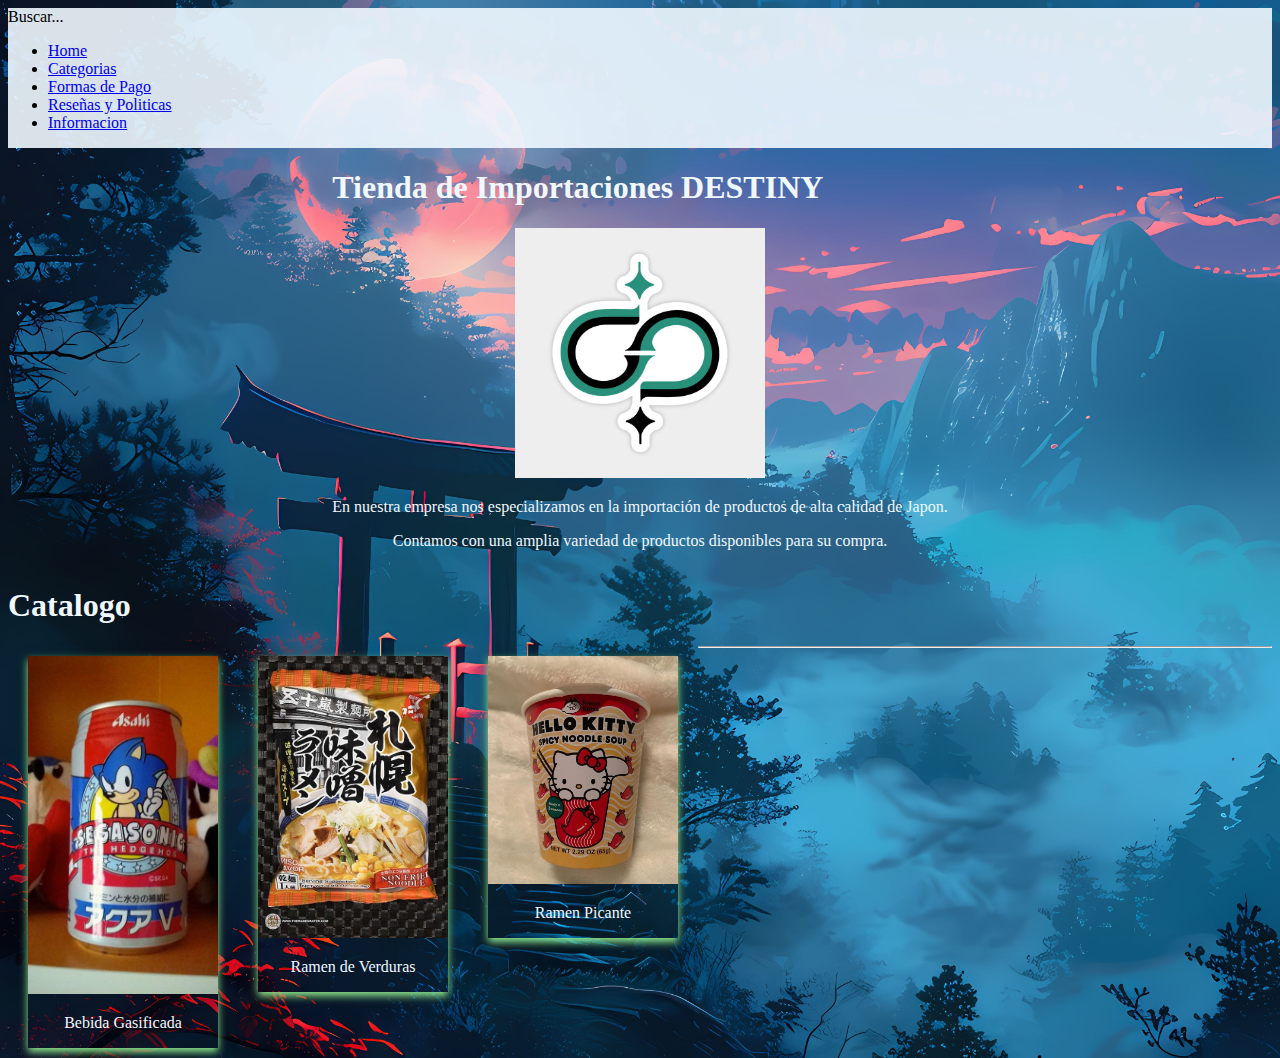
<file: index.html>
<!DOCTYPE html>
<html lang="es">
<head>
    <meta charset="UTF-8">
    <meta name="viewport" content="width=device-width, initial-scale=1.0">
    <title>Importaciones Destiny</title>
    <link rel="stylesheet" href="css/style.css">
</head>
<div class="wrap-imagen-titulo">
<body>
    <header>Buscar...</header>
    <p>
        <nav>
            <ul>
                <li><a href="index.html">Home</a></li>
                <li><a href="Categorias.html">Categorias</a></li>
                <li><a href="Formas de Pago.html">Formas de Pago</a></li>
                <li><a href="Reseñas y Politicas.html">Reseñas y Politicas</a></li>
                <li><a href="Informacion.html">Informacion</a></li>
            </ul>
        </nav>
</div>
<!--Titulo y logo de la pagina principal-->
<div class="wrap">
    <div class="wrap-texto">
    </p>
    <h1>Tienda de Importaciones DESTINY </h1>
    <p>
        <img src="img/logoimportacion.jpeg" alt="logodetiendadeimportacion" width="250"/>
    </p>
    <section>
        <p>En nuestra empresa nos especializamos en la importación de productos de alta calidad de Japon.</p>
        <p>Contamos con una amplia variedad de productos disponibles para su compra.</p> 
       </section>
    </div>
</div>
<!-- Catalogo -->
        <h1>Catalogo</h1>
        <div class="galeria">
            <div class="imagen">
                <img src="/img/producto1.jpeg" alt="" width="190">
            </div>
            <div class="descripcion">
                <p>Bebida Gasificada</p>
            </div>
        </div>

        <div class="galeria">
            <div class="imagen">
                <img src="/img/producto2.jpeg" alt="" width="228">
            </div>
            <div class="descripcion">
                <p>Ramen de Verduras</p>
            </div>
        </div>

        <div class="galeria">
            <div class="imagen">
                <img src="/img/producto3.jpeg" alt="" width="282">
            </div>
            <div class="descripcion">
                <p>Ramen Picante</p>
            </div>
        </div>

<hr>
   
</body>
</html>
</file>
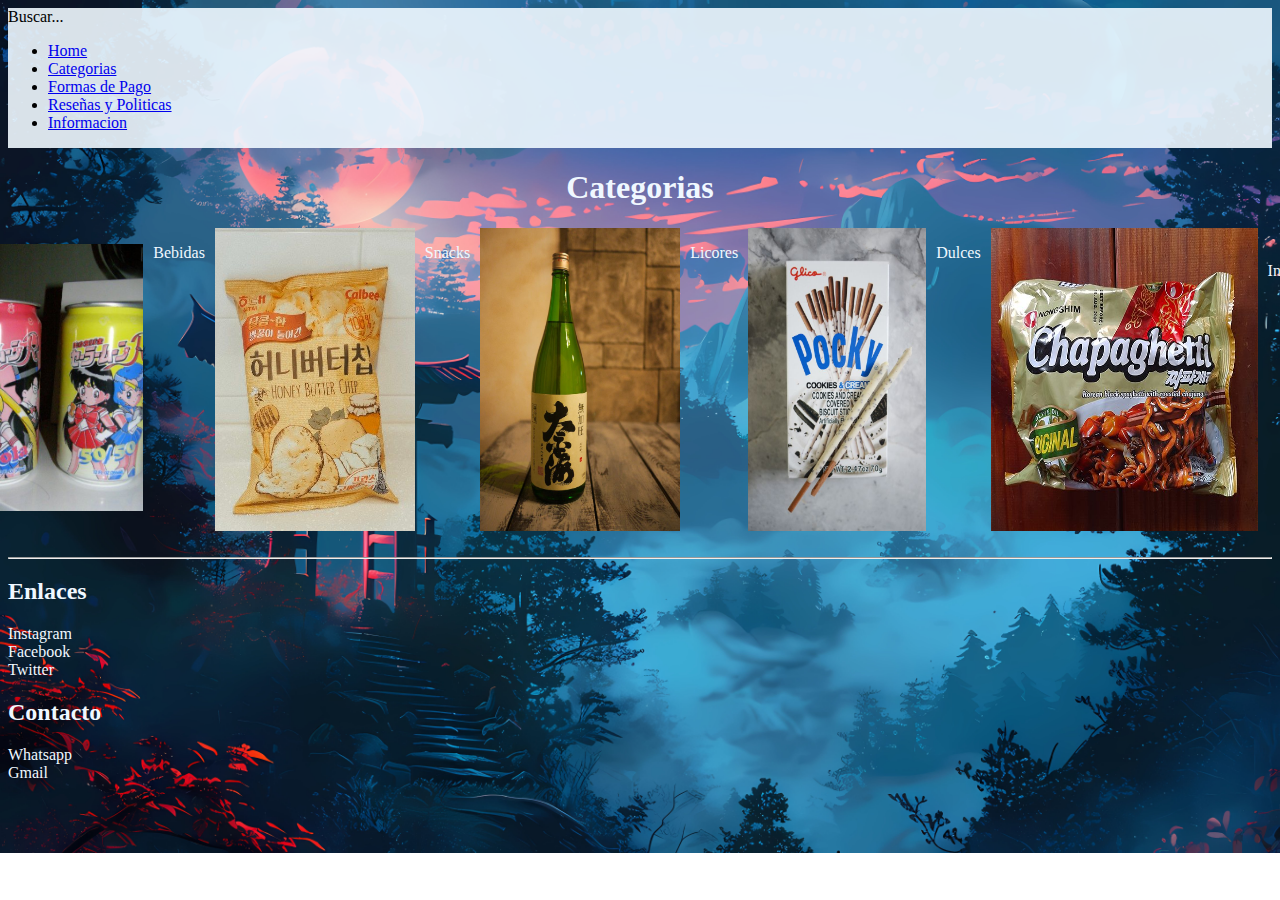
<file: Categorias.html>
<!DOCTYPE html>
<html lang="es">
<head>
    <meta charset="UTF-8">
    <meta name="viewport" content="width=device-width, initial-scale=1.0">
    <title>Importaciones Destiny</title>
    <link rel="stylesheet" href="css/style2.css">
</head>
<div class="wrap-imagen-titulo">
<body>
    <header>Buscar...</header>
    <p>
        <nav>
            <ul>
                <li><a href="index.html">Home</a></li>
                <li><a href="Categorias.html">Categorias</a></li>
                <li><a href="Formas de Pago.html">Formas de Pago</a></li>
                <li><a href="Reseñas y Politicas.html">Reseñas y Politicas</a></li>
                <li><a href="Informacion.html">Informacion</a></li>
            </ul>
        </nav>
    </div>

       </p>
       <div class="wrap-texto">
       <h1>Categorias</h1>
        </div>
       <div class="wrap-imagen">
        <p>
            <img class="imagen" src="img/producto4.jpeg" alt="" width="200"> <div class="wrap-texto"> <p>Bebidas</p></div>
            <img class="imagen" src="img/producto5.jpeg" alt="" width="200"> <div class="wrap-texto"> <p>Snacks</p></div>
            <img class="imagen" src="img/producto6.jpeg" alt="" width="200"> <div class="wrap-texto"> <p>Licores</p></div>
            <img class="imagen" src="img/producto7.jpeg" alt="" width="178"> <div class="wrap-texto"> <p>Dulces</p></div>
            <img class="imagen" src="img/producto8.jpeg" alt="" width="267"> <div class="wrap-texto"> <p>Sopas Instantaneas</p></div>
        </p>
       </div>
<!-- Enlaces -->
 <br>
 <hr>
    <div class="wrap-enlaces">
    <p>
        <h2>Enlaces</h2>
        <li>Instagram</li>
        <li>Facebook</li>
        <li>Twitter</li>
    </p>
    <p>
        <h2>Contacto</h2>
        <li>Whatsapp</li>
        <li>Gmail</li>
    </p>
    </div>

</body>
</html>
</file>
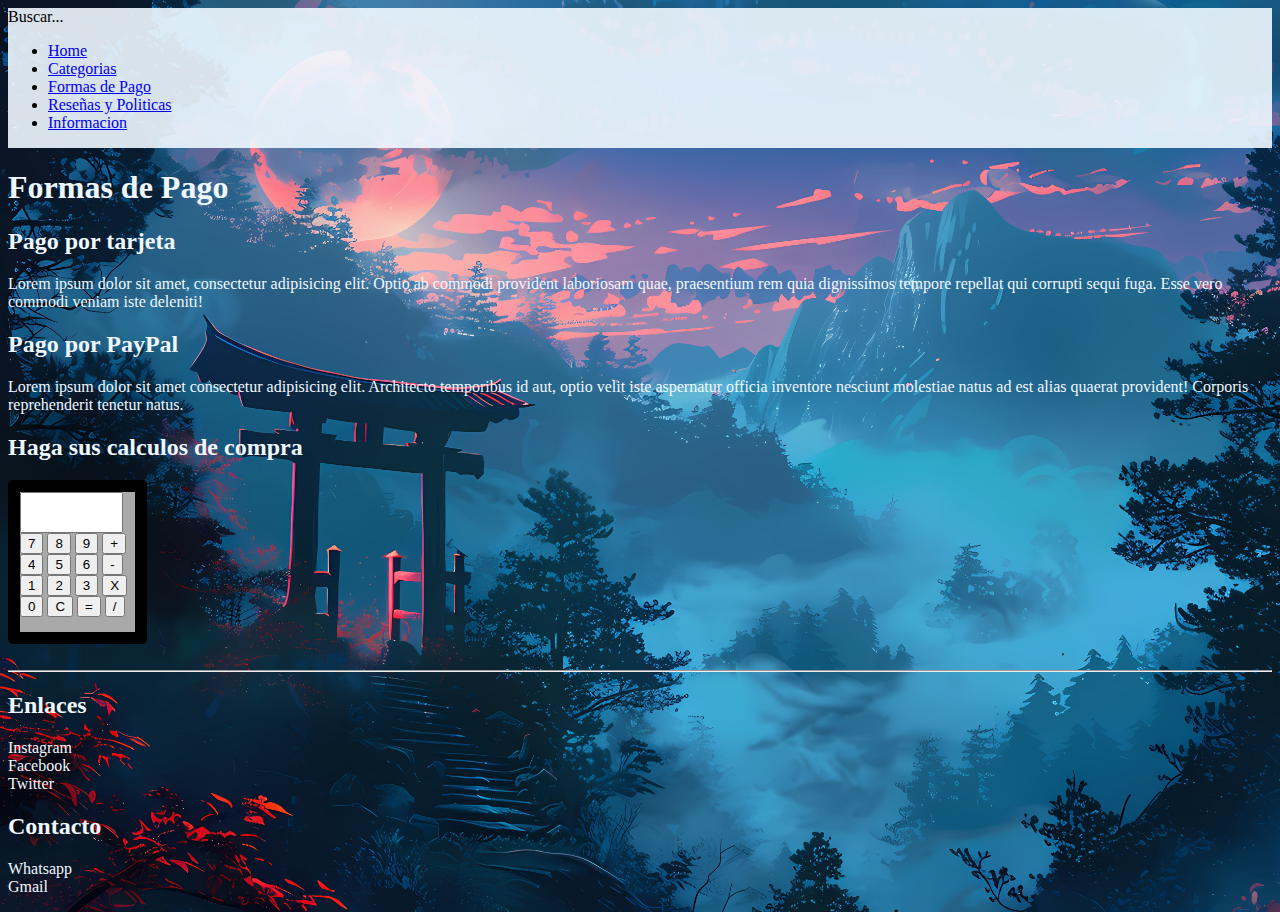
<file: Formas de Pago.html>
<!DOCTYPE html>
<html lang="es">
<head>
    <meta charset="UTF-8">
    <meta name="viewport" content="width=device-width, initial-scale=1.0">
    <title>Importaciones Destiny</title>
    <link rel="stylesheet" href="css/style3.css">
</head>
<div class="wrap-imagen-titulo">
<body>
    <header>Buscar...</header>
    <p>
        <nav>
            <ul>
                <li><a href="index.html">Home</a></li>
                <li><a href="Categorias.html">Categorias</a></li>
                <li><a href="Formas de Pago.html">Formas de Pago</a></li>
                <li><a href="Reseñas y Politicas.html">Reseñas y Politicas</a></li>
                <li><a href="Informacion.html">Informacion</a></li>
            </ul>
        </nav>
    </div>

    <div class="wrap-texto">
       </p>
       <h1>Formas de Pago</h1>
       <h2>Pago por tarjeta</h2>
       <p>Lorem ipsum dolor sit amet, consectetur adipisicing elit. Optio ab commodi provident laboriosam quae, praesentium rem quia dignissimos 
        tempore repellat qui corrupti sequi fuga. Esse vero commodi veniam iste deleniti!</p>
       <h2>Pago por PayPal</h2>
       <p>Lorem ipsum dolor sit amet consectetur adipisicing elit. Architecto temporibus id aut, optio velit iste aspernatur officia inventore 
        nesciunt molestiae natus ad est alias quaerat provident! Corporis reprehenderit tenetur natus.</p>
        <h2>Haga sus calculos de compra</h2>
        <div id="app">
            <form name="calculator">
                <input type="textfield" name="ans" value="" autocomplete="off" readonly >

                <input type="button" value="7" onclick="document.calculator.ans.value+='7'">
                <input type="button" value="8" onclick="document.calculator.ans.value+='8'">
                <input type="button" value="9" onclick="document.calculator.ans.value+='9'">
                <input type="button" value="+" onclick="document.calculator.ans.value+='+'">
                <br>
                <input type="button" value="4" onclick="document.calculator.ans.value+='4'">
                <input type="button" value="5" onclick="document.calculator.ans.value+='5'">
                <input type="button" value="6" onclick="document.calculator.ans.value+='6'">
                <input type="button" value="-" onclick="document.calculator.ans.value+='-'">
                <br>
                <input type="button" value="1" onclick="document.calculator.ans.value+='1'">
                <input type="button" value="2" onclick="document.calculator.ans.value+='2'">
                <input type="button" value="3" onclick="document.calculator.ans.value+='3'">
                <input type="button" value="X" onclick="document.calculator.ans.value+='*'">
                <br>
                <input type="button" value="0" onclick="document.calculator.ans.value+='0'">
                <input type="reset" value="C">
                <input type="button" value="=" onclick="document.calculator.ans.value=eval(document.calculator.ans.value)">
                <input type="button" value="/" onclick="document.calculator.ans.value+='/'">
            </form>
        </div>
    </div>
<!-- Enlaces -->
 <br>
 <hr>
    <div class="wrap-enlaces">
    <p>
        <h2>Enlaces</h2>
        <li>Instagram</li>
        <li>Facebook</li>
        <li>Twitter</li>
    </p>
    <p>
        <h2>Contacto</h2>
        <li>Whatsapp</li>
        <li>Gmail</li>
    </p>
    </div>
   
</body>
</html>
</file>
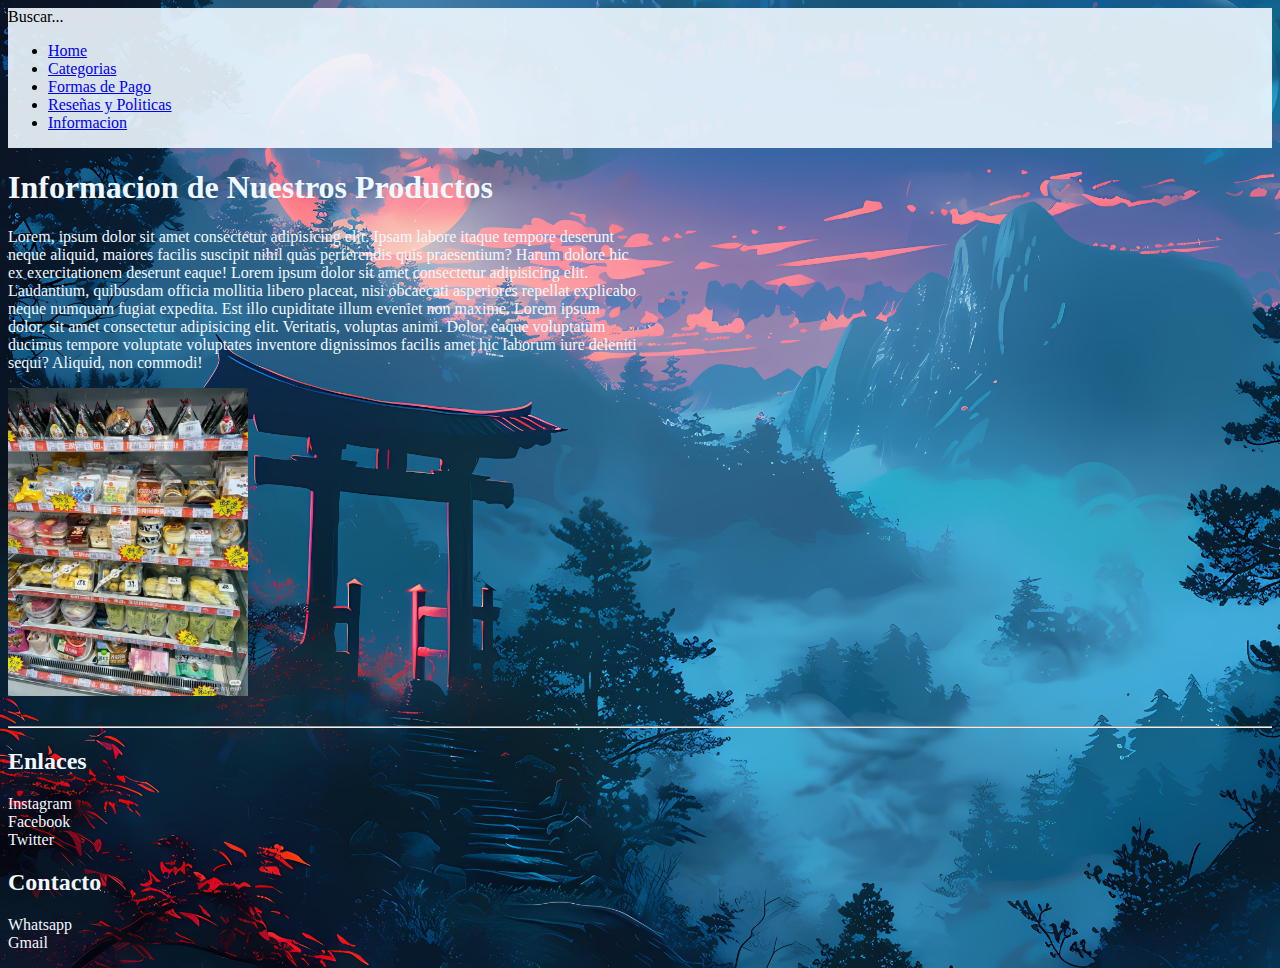
<file: Informacion.html>
<!DOCTYPE html>
<html lang="es">
<head>
    <meta charset="UTF-8">
    <meta name="viewport" content="width=device-width, initial-scale=1.0">
    <title>Importaciones Destiny</title>
    <link rel="stylesheet" href="css/style5.css">
</head>
<div class="wrap-imagen-titulo">
<body>
    <header>Buscar...</header>
    <p>
        <nav>
            <ul>
                <li><a href="index.html">Home</a></li>
                <li><a href="Categorias.html">Categorias</a></li>
                <li><a href="Formas de Pago.html">Formas de Pago</a></li>
                <li><a href="Reseñas y Politicas.html">Reseñas y Politicas</a></li>
                <li><a href="Informacion.html">Informacion</a></li>
            </ul>
        </nav>
    </div>

    <div class="wrap-texto-color">
       </p>
       <h1>Informacion de Nuestros Productos</h1>
       <div class="wrap-texto">
       <p>Lorem, ipsum dolor sit amet consectetur adipisicing elit. Ipsam labore itaque tempore deserunt neque aliquid, maiores facilis 
        suscipit nihil quas perferendis quis praesentium? Harum dolore hic ex exercitationem deserunt eaque! 
        Lorem ipsum dolor sit amet consectetur adipisicing elit. Laudantium, quibusdam officia mollitia libero placeat, nisi obcaecati asperiores 
        repellat explicabo neque numquam fugiat expedita. Est illo cupiditate illum eveniet non maxime. Lorem ipsum dolor, sit amet consectetur 
        adipisicing elit. Veritatis, voluptas animi. Dolor, eaque voluptatum ducimus tempore voluptate voluptates inventore dignissimos facilis 
        amet hic laborum iure deleniti sequi? Aliquid, non commodi!</p>
        <img src="img/imagenimportacion.jpeg" alt="" width="240">
        </div>
    </div>
<!-- Enlaces -->
 <br>
 <hr>
 <div class="wrap-enlaces">
    <p>
        <h2>Enlaces</h2>
        <li>Instagram</li>
        <li>Facebook</li>
        <li>Twitter</li>
    </p>
    <p>
        <h2>Contacto</h2>
        <li>Whatsapp</li>
        <li>Gmail</li>
    </p>
</div>

</body>
</html>
</file>
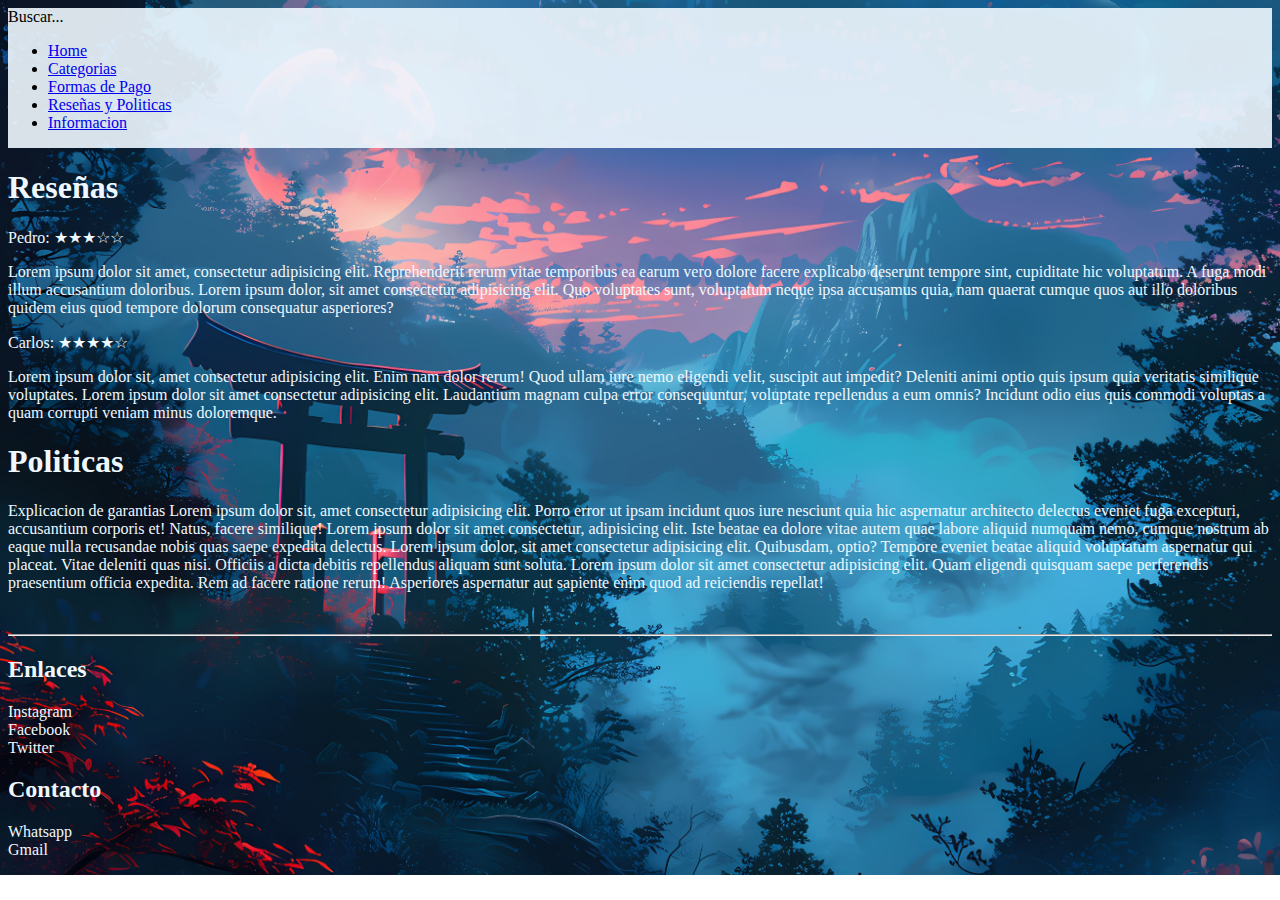
<file: Reseñas y Politicas.html>
<!DOCTYPE html>
<html lang="es">
<head>
    <meta charset="UTF-8">
    <meta name="viewport" content="width=device-width, initial-scale=1.0">
    <title>Importaciones Destiny</title>
    <link rel="stylesheet" href="css/style4.css">
</head>
<div class="wrap-imagen-titulo">
<body>
    <header>Buscar...</header>
    <p>
        <nav>
            <ul>
                <li><a href="index.html">Home</a></li>
                <li><a href="Categorias.html">Categorias</a></li>
                <li><a href="Formas de Pago.html">Formas de Pago</a></li>
                <li><a href="Reseñas y Politicas.html">Reseñas y Politicas</a></li>
                <li><a href="Informacion.html">Informacion</a></li>
            </ul>
        </nav>
    </div>

    <div class="wrap-texto">
       </p>
       <h1>Reseñas</h1>
        <p>Pedro: ★★★☆☆</p> 
        <p>Lorem ipsum dolor sit amet, consectetur adipisicing elit. Reprehenderit rerum vitae temporibus ea earum vero dolore 
        facere explicabo deserunt tempore sint, cupiditate hic voluptatum. A fuga modi illum accusantium doloribus.
        Lorem ipsum dolor, sit amet consectetur adipisicing elit. Quo voluptates sunt, voluptatum neque ipsa accusamus quia, nam quaerat 
        cumque quos aut illo doloribus quidem eius quod tempore dolorum consequatur asperiores?</p>

        <p>Carlos: ★★★★☆</p>
        <p>Lorem ipsum dolor sit, amet consectetur adipisicing elit. Enim nam dolor rerum! Quod ullam iure nemo eligendi velit, 
        suscipit aut impedit? Deleniti animi optio quis ipsum quia veritatis similique voluptates.
        Lorem ipsum dolor sit amet consectetur adipisicing elit. Laudantium magnam culpa error consequuntur, voluptate repellendus a eum omnis? 
        Incidunt odio eius quis commodi voluptas a quam corrupti veniam minus doloremque.</p>

        <h1>Politicas</h1>
        <p>Explicacion de garantias Lorem ipsum dolor sit, amet consectetur adipisicing elit. Porro error ut ipsam incidunt quos iure nesciunt 
        quia hic aspernatur architecto delectus eveniet fuga excepturi, accusantium corporis et! Natus, facere similique!
        Lorem ipsum dolor sit amet consectetur, adipisicing elit. Iste beatae ea dolore vitae autem quae labore aliquid numquam nemo, cumque 
        nostrum ab eaque nulla recusandae nobis quas saepe expedita delectus. Lorem ipsum dolor, sit amet consectetur adipisicing elit. Quibusdam, 
        optio? Tempore eveniet beatae aliquid voluptatum aspernatur qui placeat. Vitae deleniti quas nisi. Officiis a dicta debitis 
        repellendus aliquam sunt soluta.
        Lorem ipsum dolor sit amet consectetur adipisicing elit. Quam eligendi quisquam saepe perferendis praesentium officia expedita. Rem ad facere 
        ratione rerum! Asperiores aspernatur aut sapiente enim quod ad reiciendis repellat!</p>
    </div>

<!-- Enlaces -->
 <br>
 <hr>
 <div class="wrap-enlaces">
    <p>
        <h2>Enlaces</h2>
        <li>Instagram</li>
        <li>Facebook</li>
        <li>Twitter</li>
    </p>
    <p>
        <h2>Contacto</h2>
        <li>Whatsapp</li>
        <li>Gmail</li>
    </p>
</div>
   
</body>
</html>
</file>
<file: css/style.css>
body{
    background-image: url(/img/fondo-arte-digital-japon.jpg);
    background-size: cover;
    background-repeat: no-repeat;
}
.wrap{
    display: flex;
    align-items: center;
    justify-content: center;
}
.wrap-imagen-titulo{
    background-color: rgba(240, 248, 255, 90%);
    height: 140px;

}
.wrap-texto{
   text-align: center;
   color: aliceblue;
}
h1{
    color: aliceblue;
    text-align: left;
}
div.galeria{
    margin: 10px 20px;
    box-shadow: 0 4px 8px 0 lightgreen, 0 6px 20px 0 rgba(0,0,0,0.19);
    float: left;
    width: 190px;
    height: auto;
}
div.galeria img{
    width: 100%;
    height: auto;
}
div.galeria:hover{
    border: 1px solid lightseagreen;
    transform: rotate(1deg);
}
div.descripcion{
    text-align: center;
    color: aliceblue;
}
</file>
<file: css/style2.css>
body{
    background-image: url(/img/fondo-arte-digital-japon.jpg);
    background-size: cover;
    background-repeat: no-repeat;
}
.wrap-imagen-titulo{
    background-color: rgba(240, 248, 255, 90%);
    height: 140px;
}
.wrap-texto{
    text-align: center;
    color: aliceblue;
}
.wrap-enlaces{
    color: aliceblue;
}
.wrap-imagen{
    display: flex;
    justify-content: center;
}
.imagen{
    margin: 0% 10px;
    
}
</file>
<file: css/style3.css>
body{
    background-image: url(/img/fondo-arte-digital-japon.jpg);
    background-size: cover;
    background-repeat: no-repeat;
}
.wrap-imagen-titulo{
    background-color: rgba(240, 248, 255, 90%);
    height: 140px;

}
.wrap-texto{
    color: aliceblue;
}
#app{
    height: 140px;
    width: 115px;
    border: 12px solid black;
    border-radius: 5px;
}
#app form{
    height: 100%;
    width: 100%;
    background-color: darkgrey;
}

#app input[type=textfield] {
    height: 25%;
    width: 83%;
}
.wrap-enlaces{
    color: aliceblue;
}
</file>
<file: css/style5.css>
body{
    background-image: url(/img/fondo-arte-digital-japon.jpg);
    background-size: cover;
    background-repeat: no-repeat;
}
.wrap-imagen-titulo{
    background-color: rgba(240, 248, 255, 90%);
    height: 140px;

}
.wrap-texto-color{
    color: aliceblue;
}

.wrap-texto{
    text-align: left;
    width: 50%;
}
.wrap-enlaces{
    color: aliceblue;
}
</file>
<file: css/style4.css>
body{
    background-image: url(/img/fondo-arte-digital-japon.jpg);
    background-size: cover;
    background-repeat: no-repeat;
}
.wrap-imagen-titulo{
    background-color: rgba(240, 248, 255, 90%);
    height: 140px;

}
.wrap-texto{
    color: aliceblue;
}
.wrap-enlaces{
    color: aliceblue;
}
</file>
